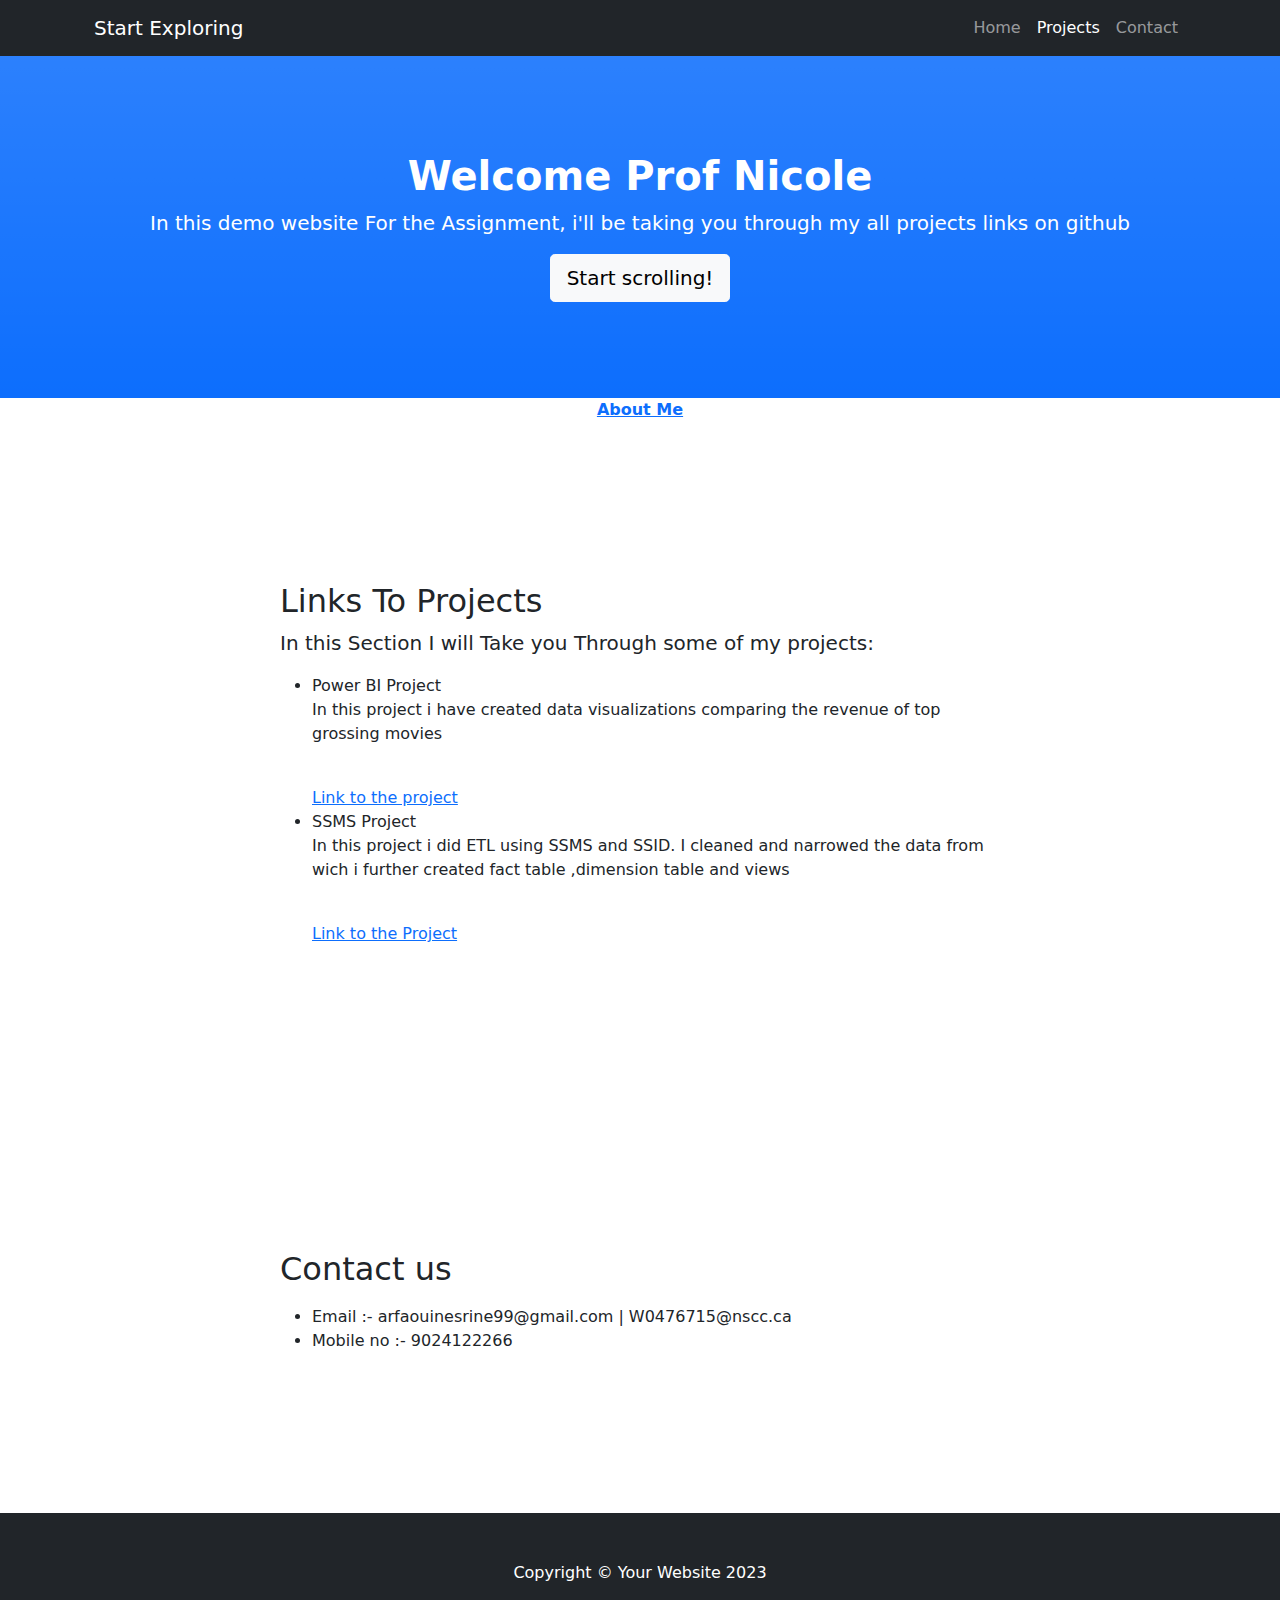
<file: index.html>
<!DOCTYPE html>
<html lang="en">
    <head>
        <meta charset="utf-8" />
        <meta name="viewport" content="width=device-width, initial-scale=1, shrink-to-fit=no" />
        <meta name="description" content="" />
        <meta name="author" content="" />
        <title>Welcome to my Portfolio</title>
        <link rel="icon" type="image/x-icon" href="assets/favicon.ico" />
        <!-- Core theme CSS (includes Bootstrap)-->
        <link href="css/styles.css" rel="stylesheet" />
    </head>
    <body id="page-top">
        <!-- Navigation-->
        <nav class="navbar navbar-expand-lg navbar-dark bg-dark fixed-top" id="mainNav">
            <div class="container px-4">
                <a class="navbar-brand" href="#page-top">Start Exploring</a>
                <button class="navbar-toggler" type="button" data-bs-toggle="collapse" data-bs-target="#navbarResponsive" aria-controls="navbarResponsive" aria-expanded="false" aria-label="Toggle navigation"><span class="navbar-toggler-icon"></span></button>
                <div class="collapse navbar-collapse" id="navbarResponsive">
                    <ul class="navbar-nav ms-auto">
                        <li class="nav-item"><a  class="nav-link" href="index.html">Home</a></li>
                        <li class="nav-item"><a class="nav-link" href="#about">Projects</a></li>
                        <li class="nav-item"><a class="nav-link" href="#contact">Contact</a></li>
                       
                    </ul>
                </div>
            </div>
        </nav>
        <!-- Header-->
        <header class="bg-primary bg-gradient text-white">
            <div class="container px-4 text-center">
                <h1 class="fw-bolder">Welcome Prof Nicole</h1>
                <p class="lead">In this demo website For the Assignment, i'll be taking you through my all projects links on github</p>
                <a class="btn btn-lg btn-light" href="#about">Start scrolling!</a>
               
            </div>
          
        </header>
        <p style="font-weight: bold;" align="center"><a href="2ndpage.html">About Me</a></p>
        <!-- About section-->
        <section id="about">
            <div class="container px-4">
                <div class="row gx-4 justify-content-center">
                    <div class="col-lg-8">
                        <h2>Links To Projects</h2>
                        <p class="lead">In this Section I will Take you Through some of my projects:</p>
                        <ul>
                            <li>Power BI Project<p>In this project i have created data visualizations comparing the revenue of top grossing movies</p> <br><a href="https://github.com/Siri2023/MovieVisualization">Link to the project</a></li>
                            
       
                            
                            <li>SSMS Project<p>In this project i did ETL using SSMS and SSID. I cleaned and narrowed the data from wich i further created fact table ,dimension table and views</p> <br><a href="https://github.com/Kingm11/SSMS_PROJECT">Link to the Project</a></li>
                            
                        </ul>
                    </div>
                </div>
            </div>
        </section>
        
        <!-- Contact section-->
        <section id="contact">
            <div class="container px-4">
                <div class="row gx-4 justify-content-center">
                    <div class="col-lg-8">
                        <h2>Contact us</h2>
                        <p class="lead">
                            <ul>
                                <li>Email :- arfaouinesrine99@gmail.com | W0476715@nscc.ca</li>
                                <li>Mobile no :- 9024122266</li>

                                </ul>
                        </p>
                    </div>
                </div>
            </div>
        </section>
        <!-- Footer-->
        <footer class="py-5 bg-dark">
            <div class="container px-4"><p class="m-0 text-center text-white">Copyright &copy; Your Website 2023</p></div>
        </footer>
        <!-- Bootstrap core JS-->
        <script src="https://cdn.jsdelivr.net/npm/bootstrap@5.1.3/dist/js/bootstrap.bundle.min.js"></script>
        <!-- Core theme JS-->
        <script src="js/scripts.js"></script>
    </body>
</html>
</file>
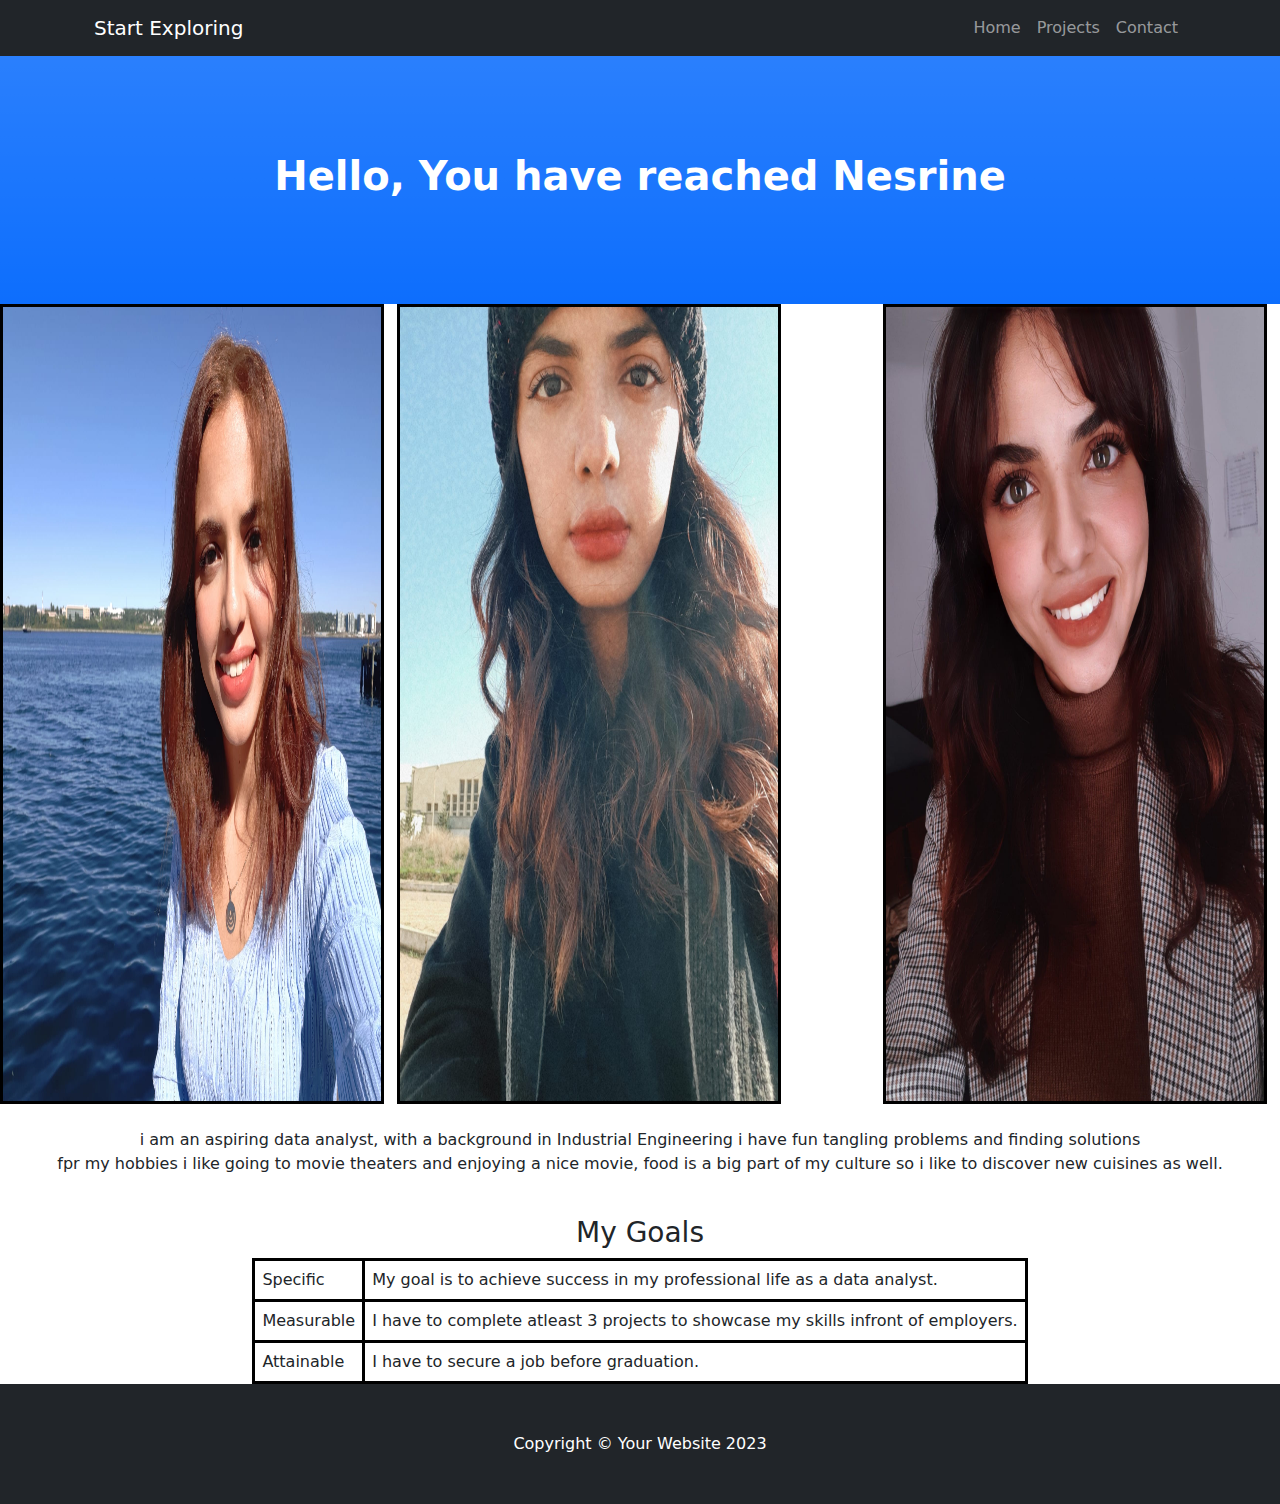
<file: 2ndpage.html>
<!DOCTYPE html>
<html lang="en">
    <head>
        <meta charset="utf-8" />
        <meta name="viewport" content="width=device-width, initial-scale=1, shrink-to-fit=no" />
        <meta name="description" content="" />
        <meta name="author" content="" />
        <title>Something about me</title>
        <link rel="icon" type="image/x-icon" href="assets/favicon.ico" />
        <!-- Core theme CSS (includes Bootstrap)-->
        <link href="css/styles.css" rel="stylesheet" />
    </head>
    <body id="page-top">
        <!-- Navigation-->
        <nav class="navbar navbar-expand-lg navbar-dark bg-dark fixed-top" id="mainNav">
            <div class="container px-4">
                <a class="navbar-brand" href="#page-top">Start Exploring</a>
                <button class="navbar-toggler" type="button" data-bs-toggle="collapse" data-bs-target="#navbarResponsive" aria-controls="navbarResponsive" aria-expanded="false" aria-label="Toggle navigation"><span class="navbar-toggler-icon"></span></button>
                <div class="collapse navbar-collapse" id="navbarResponsive">
                    <ul class="navbar-nav ms-auto">
                        <li class="nav-item"><a  class="nav-link" href="index.html">Home</a></li>
                        <li class="nav-item"><a class="nav-link" href="#about">Projects</a></li>
                        <li class="nav-item"><a class="nav-link" href="#contact">Contact</a></li>
                       
                    </ul>
                </div>
            </div>
        </nav>
        
        
        <!-- Header-->
        <header class="bg-primary bg-gradient text-white">
            <div class="container px-4 text-center">
                <h1 class="fw-bolder">Hello, You have reached Nesrine</h1>
               
                
            </div>
            
          
        </header>
        
     
            
                
       
        
        <img src="1.jpg" style="float: left; width: 30%; margin-right: 1%; margin-bottom: 0.5em; border: solid black; height: 800px">
        <img src="2.jpg" style="float: right; width: 30%; margin-right: 1%; margin-bottom: 0.5em;height: 800px;border:solid black">
        <img src="3.jpg" style="float: left; width: 30%; margin-right: 1%; margin-bottom: 0.5em; height: 800px;border: solid black;">
        <p style="clear: both;"></p>
        <p style="text-align: center;">i am an aspiring data analyst, with a background in Industrial Engineering i have fun tangling problems and finding solutions  <br> fpr my hobbies i like going to movie theaters and enjoying a nice movie, food is a big part of my culture so i like to discover new cuisines as well.</p>
        <br>
        <table style="border:1px solid black;margin-left:auto;margin-right:auto;">
            <h3 style="text-align: center;">My Goals</h3>
            <tr style="border: solid black;">
                <td style="border: solid black;">
                    Specific
                </td>
                <td style="border: solid black;">
                  My goal is to achieve success in my professional life as a data analyst.
                </td>
            </tr >
            <tr style="border: solid black;">
                <td style="border: solid black;">
                    Measurable
                </td>
                <td style="border: solid black;">
                   I have to complete atleast 3 projects to showcase my skills infront of employers.
                </td>
            </tr><tr style="border: solid black;">
                <td style="border: solid black;">
                   Attainable
                </td>
                <td style="border: solid black;">
                   I have to secure a job before graduation.
                </td>
            </tr>
        </table>
        
        <!-- Footer-->
        <footer class="py-5 bg-dark">
            <div class="container px-4"><p class="m-0 text-center text-white">Copyright &copy; Your Website 2023</p></div>
        </footer>
        <!-- Bootstrap core JS-->
        <script src="https://cdn.jsdelivr.net/npm/bootstrap@5.1.3/dist/js/bootstrap.bundle.min.js"></script>
        <!-- Core theme JS-->
        <script src="js/scripts.js"></script>
    </body>
</html>
</file>
